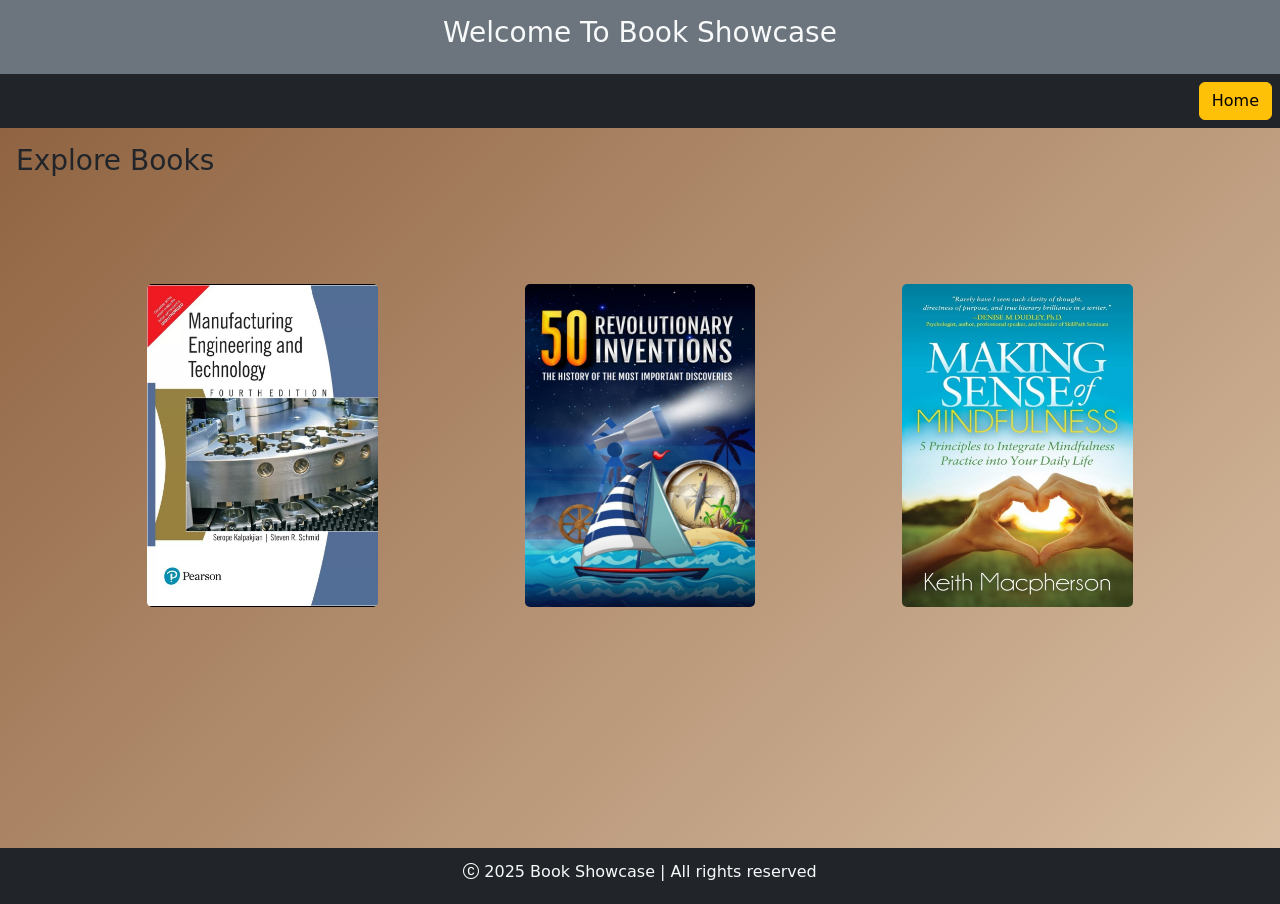
<file: index.htm>
<!DOCTYPE html>
<html lang="en">
<head>
    <meta charset="UTF-8">
    <meta name="viewport" content="width=device-width, initial-scale=1.0">
    <title>Book Showcase</title>
    <link rel="stylesheet" href="https://cdn.jsdelivr.net/npm/bootstrap-icons@1.11.3/font/bootstrap-icons.min.css">



    <link href="https://cdn.jsdelivr.net/npm/bootstrap@5.3.3/dist/css/bootstrap.min.css" rel="stylesheet" integrity="sha384-QWTKZyjpPEjISv5WaRU9OFeRpok6YctnYmDr5pNlyT2bRjXh0JMhjY6hW+ALEwIH" crossorigin="anonymous">
    
    <script src="https://cdn.jsdelivr.net/npm/bootstrap@5.3.3/dist/js/bootstrap.bundle.min.js" integrity="sha384-YvpcrYf0tY3lHB60NNkmXc5s9fDVZLESaAA55NDzOxhy9GkcIdslK1eN7N6jIeHz" crossorigin="anonymous"></script>

    <link rel="stylesheet" href="./src/styles/style.css">
    <style type="text/css">

        .bookCard {
           
            perspective: 1000px; /* 3D effect */
            background-color: inherit;
        }
       .card-inner {
            width: 100%;
            height: 100%;
            position: relative;
            transform-style: preserve-3d;
            transition: transform 0.6s ease-in-out;
        }


        .bookCard:hover .card-inner {
            transform: rotateY(180deg); /* Flips the card */
        }


        .card-front, .card-back {
            width: 100%;
            height: 100%;
            position: absolute;
            backface-visibility: hidden; /* Hides the back when front is shown */
            display: flex;
            justify-content: center;
            align-items: center;
            border-radius: 10px;
        }

        /* Back Side (Text) */
        .card-back {
            background-color: #b8cde3b7;
            transform: rotateY(180deg); /* Initially flipped */
            
            
            color: #333;
            text-align: center;  
            
        }

        @keyframes gradientAnimation {
            0% { background-position: 0% 50%; }
            50% { background-position: 100% 50%; }
            100% { background-position: 0% 50%; }
        }

        body {
            background: linear-gradient(-45deg, #cebaba, #ffc6a2, #f5e1c8, #8b5e3c);
            background-size: 400% 400%;
            animation: gradientAnimation 10s ease infinite;
            
        }






        
    </style>
</head>
<body class="bodyHome ">
    
    <header class="head-main bg-secondary text-light text-center p-3">
        <h3>
            Welcome To Book Showcase
        </h3>
    </header>

    <nav class="bg-dark d-flex justify-content-end">
        <div class=" p-2"><a href="index.htm" class="home"><button class="btn btn-warning ">Home</button></a></div>
    </nav>


    <main class="bokMain">
        <h3 class="p-3">
            Explore Books
        </h3>
        <section class="bokSection">
            <div class="bookCard bookWidth card border-0">
                <div class="card-inner">
                    <!-- Front Side -->
                    <div class="card-front">
                        <img src="public/images/manufacturing-eng1.1.jpg" class="card-img " alt="">
                    </div>
                    <!-- Back Side -->
                    <div class="card-back">
                        <a href="book1.htm" style="text-decoration: none;"><p>Click for Details</p></a>
                    </div>
                </div> 
            </div>
            <div class="bookCard bookWidth card border-0">
                <div class="card-inner">
                    <!-- Front Side -->
                    <div class="card-front">
                        <img src="public/images/revolutionary-inv1.jpg" class="card-img" alt="">
                    </div>
                    <!-- Back Side -->
                    <div class="card-back">
                        <a href="book2.htm" style="text-decoration: none;"><p>Click for Details</p></a>
                    </div>
                </div> 
            </div>
            <div class="bookCard bookWidth card border-0">
                <div class="card-inner">
                    <!-- Front Side -->
                    <div class="card-front">
                        <img src="public/images/making-sense1.jpg" class="card-img" alt="">
                    </div>
                    <!-- Back Side -->
                    <div class="card-back">
                        <a href="book3.htm" style="text-decoration: none;"><p>Click for Details</p></a>
                    </div>
                </div> 
            </div>
            
        </section>


    </main>


    <footer class=" bg-dark p-1">
        <p class="footer-text text-light text-center pt-2"><span class="bi bi-c-circle"> 2025 Book Showcase | All rights reserved</span></p>
    </footer>




    
    
</body>
</html>
</file>
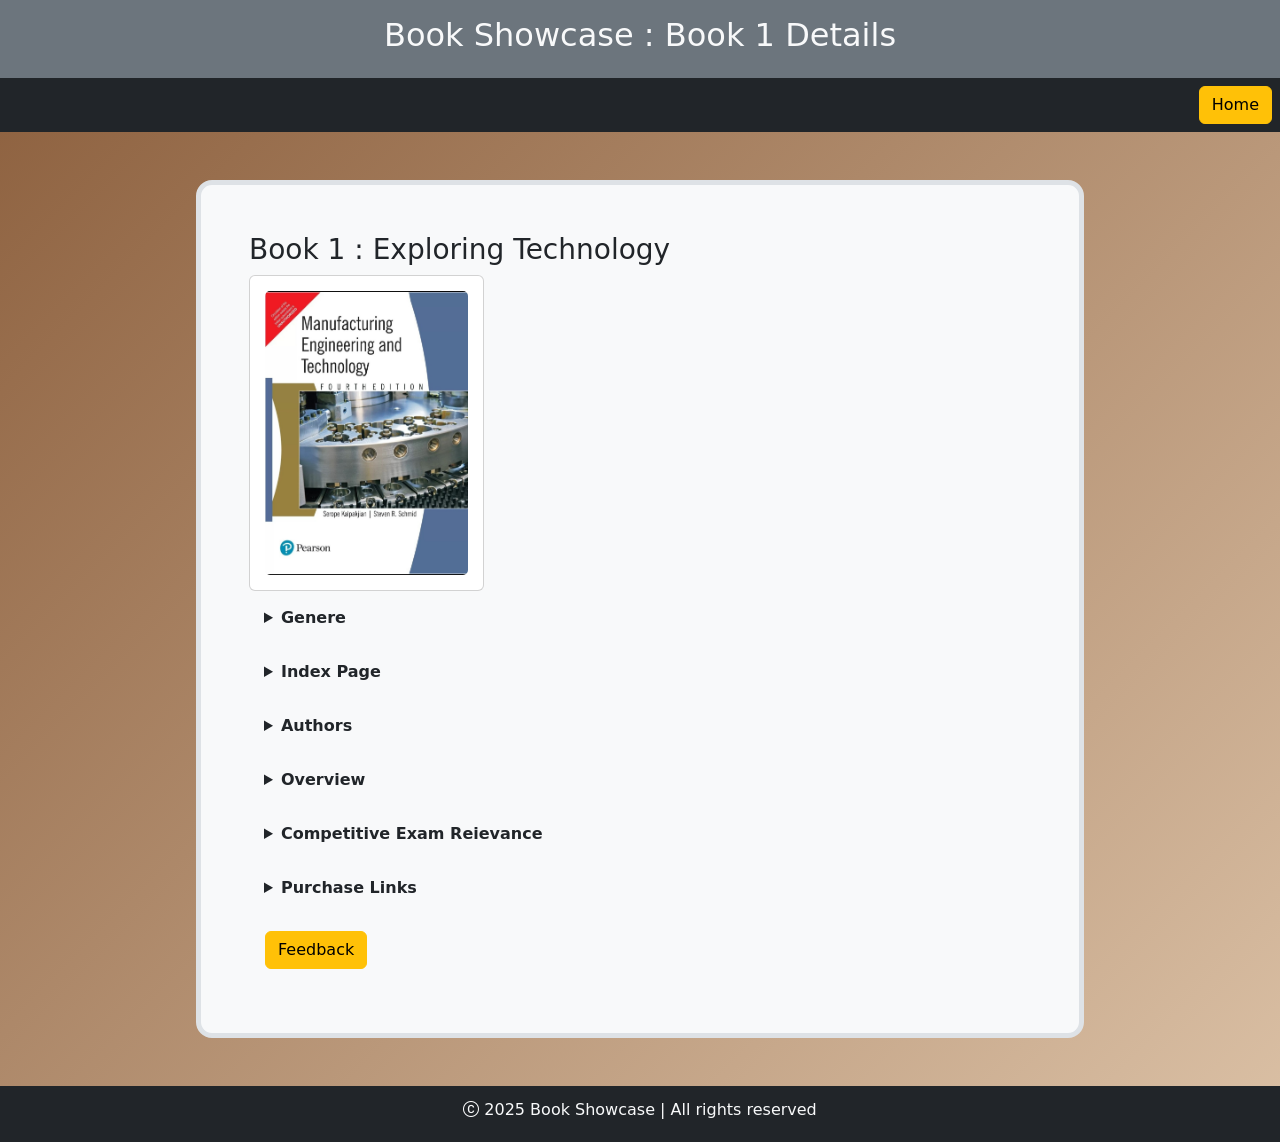
<file: book1.htm>
<!DOCTYPE html>
<html lang="en">
<head>
    <meta charset="UTF-8">
    <meta name="viewport" content="width=device-width, initial-scale=1.0">
    <link rel="stylesheet" href="https://cdn.jsdelivr.net/npm/bootstrap-icons@1.11.3/font/bootstrap-icons.min.css">



    <link href="https://cdn.jsdelivr.net/npm/bootstrap@5.3.3/dist/css/bootstrap.min.css" rel="stylesheet" integrity="sha384-QWTKZyjpPEjISv5WaRU9OFeRpok6YctnYmDr5pNlyT2bRjXh0JMhjY6hW+ALEwIH" crossorigin="anonymous">
    
    <script src="https://cdn.jsdelivr.net/npm/bootstrap@5.3.3/dist/js/bootstrap.bundle.min.js" integrity="sha384-YvpcrYf0tY3lHB60NNkmXc5s9fDVZLESaAA55NDzOxhy9GkcIdslK1eN7N6jIeHz" crossorigin="anonymous"></script>
    <title>Book-1</title>

    <style type="text/css">
        section div{
            padding: 15px;
        }

        .book details summary{
            margin: 15px;
            font-weight: bold;
        }

        
        @media (max-width: 576px) {
            .card{
                width: 60%;
            }
            h2,h3{
                font-size: 18px;

            }

            .book details summary{
                margin: 15px;
                font-size: 10px;
                font-weight: 400;
            }
            .feedback{
                font-size: 10px;

            }

            .home button{
                font-size: 10px;
                padding: 5px;
            }

            li{
                font-size: 8px;
            }

        }

        @media (min-width: 576px) {
            .card{
                width: 30%;

            }
            
            
        }

        @keyframes gradientAnimation {
            0% { background-position: 0% 50%; }
            50% { background-position: 100% 50%; }
            100% { background-position: 0% 50%; }
        }

        body {
            background: linear-gradient(-45deg, #cebaba, #ffc6a2, #f5e1c8, #8b5e3c);
            background-size: 400% 400%;
            animation: gradientAnimation 10s ease infinite;
            
        }



        

    </style>
</head>
<body class="">
    
    <header class="head-main  text-light text-center p-3 bg-secondary" style="background-color: #ac6252d4;">
        <h2>Book Showcase : Book 1 Details</h2>
    </header>

    <nav class="bg-dark d-flex justify-content-end">
        <div class=" p-2"><a href="index.htm" class="home"><button class="btn btn-warning ">Home</button></a></div>
    </nav>


    <main class="">

        <section class=" m-lg-5 d-flex justify-content-center align-items-center">

            <div class="book border border-5  w-75 bg-light rounded-4 p-lg-5 ">

                <h3>Book 1 : Exploring Technology</h3>
    
                <div class="card ">
                    <img src="public/images/manufacturing-eng1.1.jpg" alt="Image not found" class="card-img">
                </div>
    
                <details>
                    <summary>Genere</summary>
                    <p>
                        <ul>
                            <li>Technology</li>
                            <li>Education</li>
                        </ul>
                    </p>
                </details>
                <details>
                    <summary>Index Page</summary>
                    <p>
                        <ul>
                            <li>Introduction</li>
                            <li>Chapter 1 : Overview</li>
                            <li>Chapter 2 : Advanced Concepts</li>
                        </ul>
                    </p>
                </details>
                <details>
                    <summary>Authors</summary>
                    <p>
                        <ul>
                            <li>Jane Doe</li>
                            <li>John Smith</li>
                        </ul>
                    </p>
                </details>
                <details>
                    <summary>Overview</summary>
                    <p>
                        <ul>
                            <li>This book provides detailed insights into technology and communication skills for professionals and students </li>
                        </ul>
                    </p>
                </details>
                <details>
                    <summary>Competitive Exam Reievance</summary>
                    <p>
                        <ul>
                            <li>Highly recommended for IT and communication skills for professionals and students.</li>
                            
                        </ul>
                    </p>
                </details>
                <details>
                    <summary>Purchase Links</summary>
                    <p>
                        <ul>
                            <li><a href="https://www.amazon.in/Manufacturing-Engineering-Technology-4th-ed/dp/B00BG6PGSI/ref=sr_1_3?crid=WYWP7DYKHVHF&dib=eyJ2IjoiMSJ9.[base64].Vr1cvZ4bjT1mD3k86h81tCJYKRa6KPHFn1XQNuH90r8&dib_tag=se&keywords=manufacturing+and+engineering+and+technology+book&psr=EY17&qid=1742373940&s=todays-deals&sprefix=manufacturing+and+enginnerring+ad+technology+book%2Ctodays-deals%2C236&sr=1-3-catcorr">Amazon</a></li>
                            <li><a href="https://www.flipkart.com/search?q=Manufacturing%20Engineering%20and%20Technology%204th%20ed%20Paperback&otracker=search&otracker1=search&marketplace=FLIPKART&as-show=on&as=off">Flipkart</a></li>
                        </ul>
                    </p>
                </details>
    
    
                <button class="feedback btn btn-warning m-3" data-bs-target="#login" data-bs-toggle="modal"> Feedback </button>
      
                <div class="modal fade " id="login">
    
                    <div class="modal-dialog modal-dialog-centered ">
                        <div class="modal-content bg-warning">
                            <div class="modal-header bg-warning-subtle">
                                <span class="bi bi-layout-text-sidebar-reverse fw-bold fs-3"> Feedback</span>
                                <button class="btn btn-close" data-bs-dismiss="modal"></button>
                            </div>
                            <div class="modal-body bg-warning-subtle">
                                <dl>
                                    <dt>Name :</dt><br>
                                    <dd>
                                        <input type="text" name="username" class="form-control">
                                    </dd>
                                    <dt>Feedback :</dt>
                                    <div class="form-floating ">
                                        <textarea class="form-control p-3" placeholder="Leave a comment here" id="floatingTextarea" ></textarea>
                                        <label for="floatingTextarea">Leave a comment here</label>
                                      </div>
                                </dl>
                            </div>
                            <div class="modal-footer">
                                <button class="btn btn-primary" data-bs-dismiss="modal"> Submit </button>
                                <button class="btn btn-danger" data-bs-dismiss="modal"> Cancel </button>
                            </div>
                        </div>
                    </div>
                </div>

            </div>    
            

        </section>


    </main>





    <footer class=" bg-dark p-1">
        <p class="footer-text text-light text-center pt-2"><span class="bi bi-c-circle"> 2025 Book Showcase | All rights reserved</span></p>
    </footer>


</body>
</html>
</file>
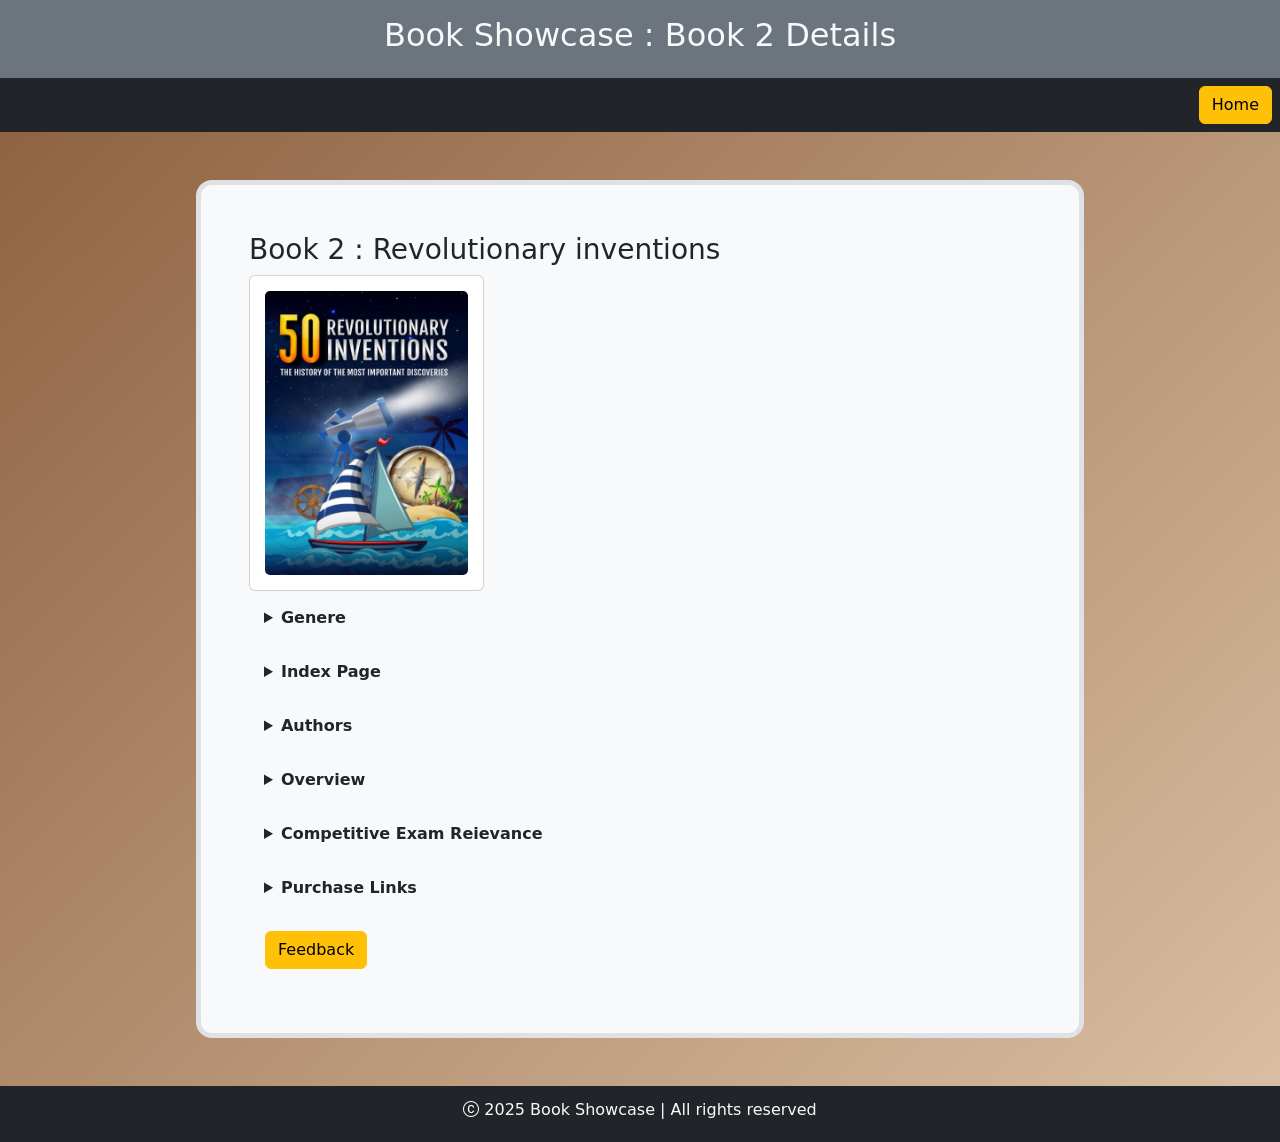
<file: book2.htm>
<!DOCTYPE html>
<html lang="en">
<head>
    <meta charset="UTF-8">
    <meta name="viewport" content="width=device-width, initial-scale=1.0">
    <link rel="stylesheet" href="https://cdn.jsdelivr.net/npm/bootstrap-icons@1.11.3/font/bootstrap-icons.min.css">



    <link href="https://cdn.jsdelivr.net/npm/bootstrap@5.3.3/dist/css/bootstrap.min.css" rel="stylesheet" integrity="sha384-QWTKZyjpPEjISv5WaRU9OFeRpok6YctnYmDr5pNlyT2bRjXh0JMhjY6hW+ALEwIH" crossorigin="anonymous">
    
    <script src="https://cdn.jsdelivr.net/npm/bootstrap@5.3.3/dist/js/bootstrap.bundle.min.js" integrity="sha384-YvpcrYf0tY3lHB60NNkmXc5s9fDVZLESaAA55NDzOxhy9GkcIdslK1eN7N6jIeHz" crossorigin="anonymous"></script>
    <title>Book-2</title>

    <style type="text/css">
        section div{
            padding: 15px;
        }

        .book details summary{
            margin: 15px;
            font-weight: bold;
        }

        
        @media (max-width: 576px) {
            .card{
                width: 60%;
            }
            h2,h3{
                font-size: 18px;

            }

            .book details summary{
                margin: 15px;
                font-size: 10px;
                font-weight: 400;
            }
            .feedback{
                font-size: 10px;

            }

            .home button{
                font-size: 10px;
                padding: 5px;
            }

            li{
                font-size: 8px;
            }

        }

        @media (min-width: 576px) {
            .card{
                width: 30%;

            }
        }

        @keyframes gradientAnimation {
            0% { background-position: 0% 50%; }
            50% { background-position: 100% 50%; }
            100% { background-position: 0% 50%; }
        }

        body {
            background: linear-gradient(-45deg, #cebaba, #ffc6a2, #f5e1c8, #8b5e3c);
            background-size: 400% 400%;
            animation: gradientAnimation 10s ease infinite;
            
        }



        

    </style>
</head>
<body class="">
    
    <header class="head-main  text-light text-center p-3 bg-secondary" style="background-color: #ac6252d4;">
        <h2>Book Showcase : Book 2 Details</h2>
    </header>

    <nav class="bg-dark d-flex justify-content-end">
        <div class=" p-2"><a href="index.htm" class="home"><button class="btn btn-warning ">Home</button></a></div>
    </nav>


    <main class="">

        <section class=" m-lg-5 d-flex justify-content-center align-items-center">

            <div class="book border border-5  w-75 bg-light rounded-4 p-lg-5 ">

                <h3>Book 2 : Revolutionary inventions</h3>
    
                <div class="card ">
                    <img src="public/images/revolutionary-inv1.jpg" alt="Image not found" class="card-img">
                </div>
    
                <details>
                    <summary>Genere</summary>
                    <p>
                        <ul>
                            <li>Technology</li>
                            <li>Education</li>
                        </ul>
                    </p>
                </details>
                <details>
                    <summary>Index Page</summary>
                    <p>
                        <ul>
                            <li>Introduction</li>
                            <li>Chapter 1 : Overview</li>
                            <li>Chapter 2 : Advanced Concepts</li>
                        </ul>
                    </p>
                </details>
                <details>
                    <summary>Authors</summary>
                    <p>
                        <ul>
                            <li>Jane Doe</li>
                            <li>John Smith</li>
                        </ul>
                    </p>
                </details>
                <details>
                    <summary>Overview</summary>
                    <p>
                        <ul>
                            <li>This book provides detailed insights into technology and communication skills for professionals and students </li>
                        </ul>
                    </p>
                </details>
                <details>
                    <summary>Competitive Exam Reievance</summary>
                    <p>
                        <ul>
                            <li>Highly recommended for IT and communication skills for professionals and students.</li>
                            
                        </ul>
                    </p>
                </details>
                <details>
                    <summary>Purchase Links</summary>
                    <p>
                        <ul>
                            <li><a href="https://www.amazon.in/Things-Should-Know-About-Inventions/dp/1682970205/ref=sr_1_3?crid=JKZ90ZJ5H7MQ&dib=eyJ2IjoiMSJ9.O32ode85yksQThpsuwKRX4rvoU2CpVhXvHSlshlkGX1jwtiTSrgSdVPW6pzXrsUl.1r06RLdlHtAp6fSvSQfZyUrb68LAOU9DUQUl6Xqr5ic&dib_tag=se&keywords=50+revolutionary+inventions+book&qid=1742377369&sprefix=50+revolutionary+inventions+book%2Caps%2C216&sr=8-3">Amazon</a></li>
                            <li><a href="https://www.flipkart.com/search?q=50%20revolutionary%20inventions%20book&otracker=search&otracker1=search&marketplace=FLIPKART&as-show=on&as=off">Flipkart</a></li>
                        </ul>
                    </p>
                </details>
    
    
                <button class="feedback btn btn-warning m-3" data-bs-target="#login" data-bs-toggle="modal"> Feedback </button>
      
                <div class="modal fade " id="login">
    
                    <div class="modal-dialog modal-dialog-centered ">
                        <div class="modal-content bg-warning">
                            <div class="modal-header bg-warning-subtle">
                                <span class="bi bi-layout-text-sidebar-reverse fw-bold fs-3"> Feedback</span>
                                <button class="btn btn-close" data-bs-dismiss="modal"></button>
                            </div>
                            <div class="modal-body bg-warning-subtle">
                                <dl>
                                    <dt>Name :</dt><br>
                                    <dd>
                                        <input type="text" name="username" class="form-control">
                                    </dd>
                                    <dt>Feedback :</dt>
                                    <div class="form-floating ">
                                        <textarea class="form-control p-3" placeholder="Leave a comment here" id="floatingTextarea" ></textarea>
                                        <label for="floatingTextarea">Leave a comment here</label>
                                      </div>
                                </dl>
                            </div>
                            <div class="modal-footer">
                                <button class="btn btn-primary" data-bs-dismiss="modal"> Submit </button>
                                <button class="btn btn-danger" data-bs-dismiss="modal"> Cancel </button>
                            </div>
                        </div>
                    </div>
                </div>

            </div>    
            

        </section>


    </main>





    <footer class=" bg-dark p-1">
        <p class="footer-text text-light text-center pt-2"><span class="bi bi-c-circle"> 2025 Book Showcase | All rights reserved</span></p>
    </footer>


</body>
</html>
</file>
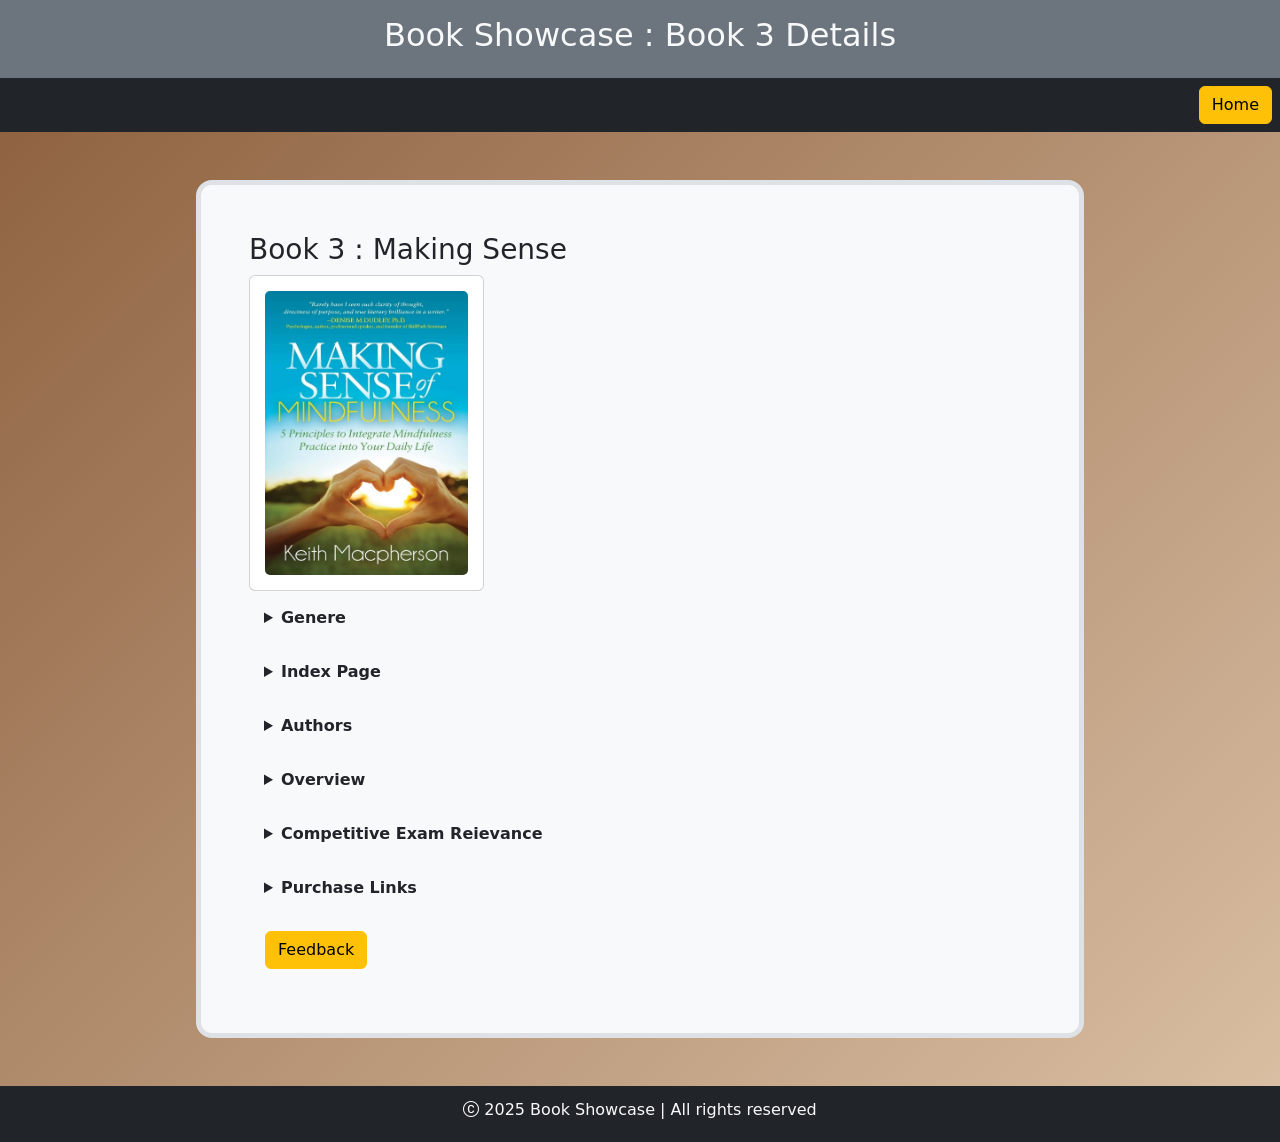
<file: book3.htm>
<!DOCTYPE html>
<html lang="en">
<head>
    <meta charset="UTF-8">
    <meta name="viewport" content="width=device-width, initial-scale=1.0">
    <link rel="stylesheet" href="https://cdn.jsdelivr.net/npm/bootstrap-icons@1.11.3/font/bootstrap-icons.min.css">



    <link href="https://cdn.jsdelivr.net/npm/bootstrap@5.3.3/dist/css/bootstrap.min.css" rel="stylesheet" integrity="sha384-QWTKZyjpPEjISv5WaRU9OFeRpok6YctnYmDr5pNlyT2bRjXh0JMhjY6hW+ALEwIH" crossorigin="anonymous">
    
    <script src="https://cdn.jsdelivr.net/npm/bootstrap@5.3.3/dist/js/bootstrap.bundle.min.js" integrity="sha384-YvpcrYf0tY3lHB60NNkmXc5s9fDVZLESaAA55NDzOxhy9GkcIdslK1eN7N6jIeHz" crossorigin="anonymous"></script>
    <title>Book-3</title>

    <style type="text/css">
        section div{
            padding: 15px;
        }

        .book details summary{
            margin: 15px;
            font-weight: bold;
        }

        
        @media (max-width: 576px) {
            .card{
                width: 60%;
            }
            h2,h3{
                font-size: 18px;

            }

            .book details summary{
                margin: 15px;
                font-size: 10px;
                font-weight: 400;
            }
            .feedback{
                font-size: 10px;

            }

            .home button{
                font-size: 10px;
                padding: 5px;
            }

            li{
                font-size: 8px;
            }

        }

        @media (min-width: 576px) {
            .card{
                width: 30%;

            }
        }

        @keyframes gradientAnimation {
            0% { background-position: 0% 50%; }
            50% { background-position: 100% 50%; }
            100% { background-position: 0% 50%; }
        }

        body {
            background: linear-gradient(-45deg, #cebaba, #ffc6a2, #f5e1c8, #8b5e3c);
            background-size: 400% 400%;
            animation: gradientAnimation 10s ease infinite;
            
        }



        

    </style>
</head>
<body class="">
    
    <header class="head-main  text-light text-center p-3 bg-secondary" style="background-color: #ac6252d4;">
        <h2>Book Showcase : Book 3 Details</h2>
    </header>

    <nav class="bg-dark d-flex justify-content-end">
        <div class=" p-2"><a href="index.htm" class="home"><button class="btn btn-warning ">Home</button></a></div>
    </nav>


    <main class="">

        <section class=" m-lg-5 d-flex justify-content-center align-items-center">

            <div class="book border border-5  w-75 bg-light rounded-4 p-lg-5 ">

                <h3>Book 3 : Making Sense</h3>
    
                <div class="card ">
                    <img src="public/images/making-sense1.jpg" alt="Image not found" class="card-img">
                </div>
    
                <details>
                    <summary>Genere</summary>
                    <p>
                        <ul>
                            <li>Technology</li>
                            <li>Education</li>
                        </ul>
                    </p>
                </details>
                <details>
                    <summary>Index Page</summary>
                    <p>
                        <ul>
                            <li>Introduction</li>
                            <li>Chapter 1 : Overview</li>
                            <li>Chapter 2 : Advanced Concepts</li>
                        </ul>
                    </p>
                </details>
                <details>
                    <summary>Authors</summary>
                    <p>
                        <ul>
                            <li>Jane Doe</li>
                            <li>John Smith</li>
                        </ul>
                    </p>
                </details>
                <details>
                    <summary>Overview</summary>
                    <p>
                        <ul>
                            <li>This book provides detailed insights into technology and communication skills for professionals and students </li>
                        </ul>
                    </p>
                </details>
                <details>
                    <summary>Competitive Exam Reievance</summary>
                    <p>
                        <ul>
                            <li>Highly recommended for IT and communication skills for professionals and students.</li>
                            
                        </ul>
                    </p>
                </details>
                <details>
                    <summary>Purchase Links</summary>
                    <p>
                        <ul>
                            <li><a href="https://www.amazon.in/Making-Sense-Mindfulness-Principals-Integrate/dp/1683509528/ref=sr_1_1?crid=1JLLXVLG5H5MV&dib=eyJ2IjoiMSJ9.GG3zGyJjsU8enALNju_sKwYC7ff8SyFnwrKJhqaoR3kfGwXxs7V873VEkEtmV5QX-ArF3nMb4ZEn2XY3ol9xuU6SnfhZYJcBBNbXT_9v5DIOH6ld0nv8xmn94QdbnT-moLd9wxwIEe6UtGIxq3j6j7xm6YnpuueIut1sU9yv_2_QZxs3U0OK3c7as19piwkN.-1r9IzJlWW5jFBeJ0tz9KZQI_5xW-pMduJNEb5hAbpI&dib_tag=se&keywords=making+sense+of+mindfulness&qid=1742377531&sprefix=making+sense+for+min%2Caps%2C253&sr=8-1">Amazon</a></li>
                            <li><a href="https://www.flipkart.com/making-sense-mindfulness/p/itmf3gxevneygxeu?pid=9781683509523&lid=LSTBOK9781683509523YH1960&marketplace=FLIPKART&q=making+sense+of+mindfulness+book&store=search.flipkart.com&srno=s_1_1&otracker=search&otracker1=search&fm=Search&iid=9ef26068-adb3-459e-9c3d-d106ea1286fd.9781683509523.SEARCH&ppt=sp&ppn=sp&ssid=8ez2xc7em80000001742377569092&qH=beb51d64f005467d">Flipkart</a></li>
                        </ul>
                    </p>
                </details>
    
    
                <button class="feedback btn btn-warning m-3" data-bs-target="#login" data-bs-toggle="modal"> Feedback </button>
      
                <div class="modal fade " id="login">
    
                    <div class="modal-dialog modal-dialog-centered ">
                        <div class="modal-content bg-warning">
                            <div class="modal-header bg-warning-subtle">
                                <span class="bi bi-layout-text-sidebar-reverse fw-bold fs-3"> Feedback</span>
                                <button class="btn btn-close" data-bs-dismiss="modal"></button>
                            </div>
                            <div class="modal-body bg-warning-subtle">
                                <dl>
                                    <dt>Name :</dt><br>
                                    <dd>
                                        <input type="text" name="username" class="form-control">
                                    </dd>
                                    <dt>Feedback :</dt>
                                    <div class="form-floating ">
                                        <textarea class="form-control p-3" placeholder="Leave a comment here" id="floatingTextarea" ></textarea>
                                        <label for="floatingTextarea">Leave a comment here</label>
                                      </div>
                                </dl>
                            </div>
                            <div class="modal-footer">
                                <button class="btn btn-primary" data-bs-dismiss="modal"> Submit </button>
                                <button class="btn btn-danger" data-bs-dismiss="modal"> Cancel </button>
                            </div>
                        </div>
                    </div>
                </div>

            </div>    
            

        </section>


    </main>





    <footer class=" bg-dark p-1">
        <p class="footer-text text-light text-center pt-2"><span class="bi bi-c-circle"> 2025 Book Showcase | All rights reserved</span></p>
    </footer>


</body>
</html>
</file>
<file: src/styles/style.css>
@media (max-width: 466px) { 
    .bokSection{
        display: flex;
        flex-direction: column;
        align-items: center;
    }
  
    .bokSection div{
        
        margin-bottom:10px;
    }
  
  
    .bookWidth{
        width: 32%;
    }
  
  
    .bokMain{
        height:100vh;
   }
  
  
   .footer-text{
    font-size: 10px;
    
   }
  
   .bookCard{
       /* Adjust as needed */
      height: 28vh; 
   }
  
   .card-back{
    font-size: 10px;
   }
  
  }
  
  @media (min-width: 466px) { 
    .bokSection{
        display: flex;
        flex-direction: row;
        justify-content: space-evenly;
        align-items: center;
        
    }
  
    .bokSection div{
        
        margin-top:30px ;
    }
  
  
    .bookWidth{
        width: 21%;
    }
  
    .bookCard{
      /* Adjust as needed */
     height: 55vh; 
  }
  
  
    .bokMain{
      
        height:80vh;
   }
  
  }
  
  
  
  @media (min-width: 760px) { 
    .bokSection{
        display: flex;
        flex-direction: row;
        justify-content: space-evenly;
        align-items: center;
        
    }
  
    .bokSection div{
        margin-top: -1px;
    }
  
  
    .bookWidth{
        width: 18%;
    }
  
    .bookCard{
      /* Adjust as needed */
     height: 48vh; 
  }
  
  
    .bokMain{
      
        height:80vh;
   }
  
  }
  
  
  @media (min-width: 761px) { 
    .bokSection{
        display: flex;
        flex-direction: row;
        justify-content: space-evenly;
        align-items: center;
        
    }
  
    .bokSection div{
        margin-top: 10px;
    }
  
  
    .bookWidth{
        width: 28%;
    }
  
    .bookCard{
      /* Adjust as needed */
       height: 48vh; 
    }  
  
    .bokMain{
      
        height:90vh;
   }
  
  }
  
  
  @media (min-width: 1000px) { 
    .bokSection{
        display: flex;
        flex-direction: row;
        justify-content: space-evenly;
        align-items: center;
        
    }
  
    .bokSection div{
        margin-top: 5px;
    }
  
  
    .bookWidth{
        width: 28%;
    }
  
    .bookCard{
      /* Adjust as needed */
     height: 63vh; 
  }
  
  
    .bokMain{
      
        height:80vh;
   }
  
  }
  
  
  
  
  @media (min-width: 1100px) { 
    .bokSection{
        display: flex;
        flex-direction: row;
        justify-content: space-evenly;
        align-items: center;
        
    }
  
    .bokSection div{
        margin-top: -1px;
    }
  
  
    .bookWidth{
        width: 18%;
    }
  
    .bookCard{
      /* Adjust as needed */
     height: 55vh; 
  }
  
  
    .bokMain{
      
        height:80vh;
   }
  
  }
</file>
